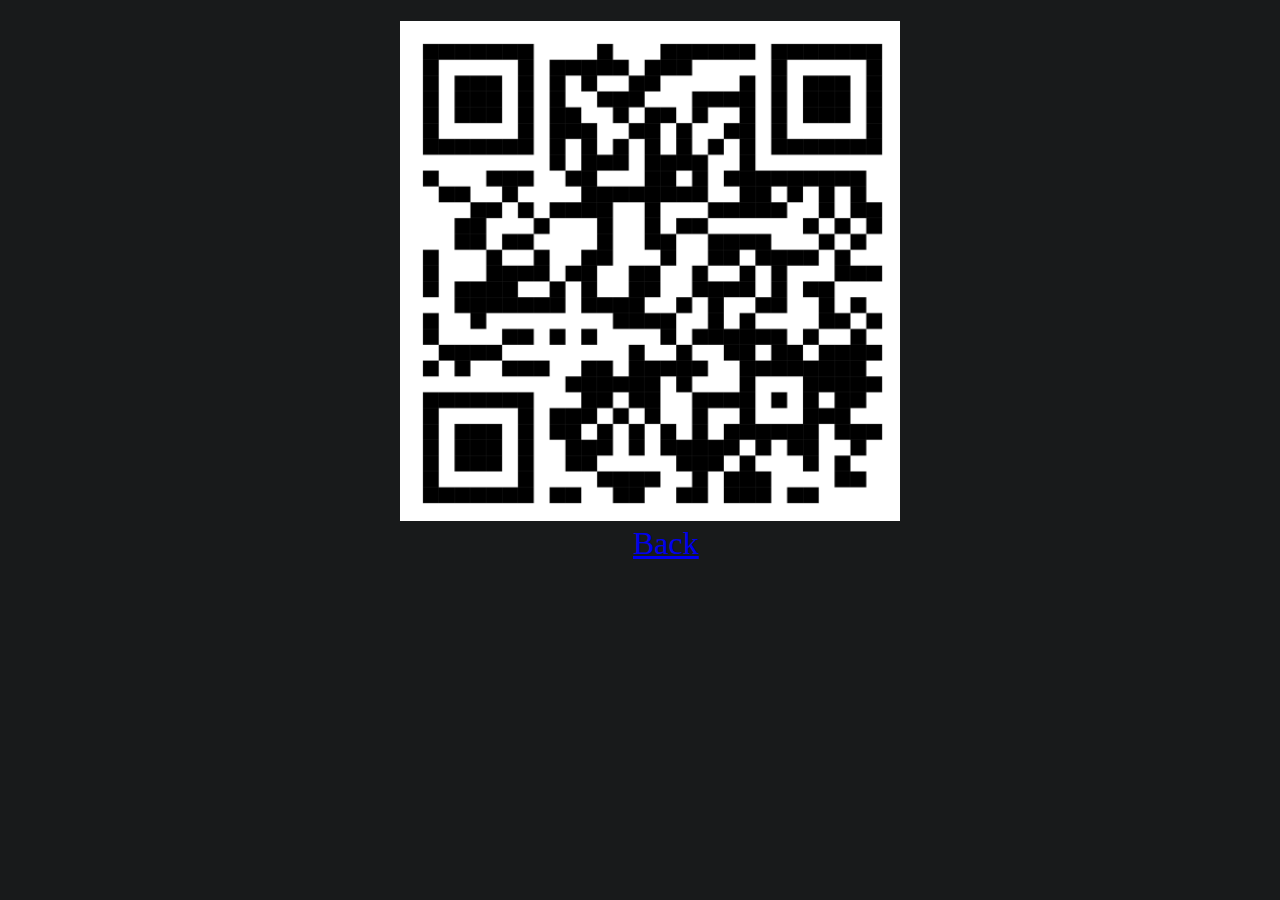
<file: qr.html>
<!DOCTYPE html>
<html>
    <head>
        <title>SpyGamer Contact</title>
    </head>
    <body>
        <div id="qr">
            <img src="qr.png">
            <style>
                body {
                background-color: rgb(24, 26, 27);} /* Set the background color to black */
                    img{
                    width: 500px;
                    padding-left: 31%;
                    padding-top: 1%;
                    display: center;
                    }    
            </style>
        </div>
        <div id="back">
            <a href="main.html" type="button" class="back">Back</a>
            <style>
                .back
                {
                    font-size: 2rem;
		            padding: 20px 625px;
                    flex-direction: row;
                    display: center;

                }

            </style>
        </div>


    </body>

</html>
</file>
